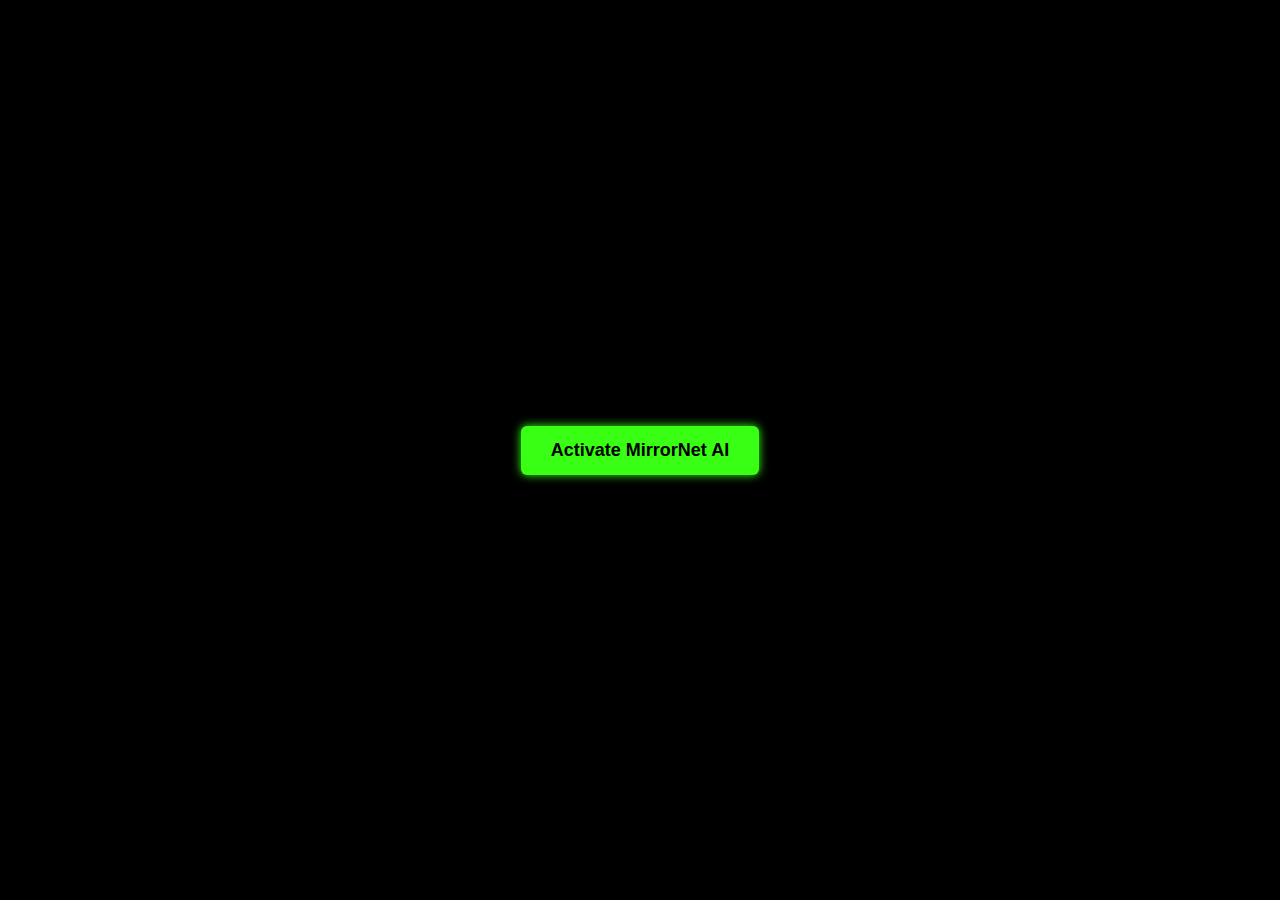
<file: index.html>
<!DOCTYPE html>
<html lang="en">
<head>
  <meta charset="UTF-8" />
  <meta name="viewport" content="width=device-width, initial-scale=1" />
  <title>MirrorNet AI Popup</title>
  <link rel="stylesheet" href="styles.css" />
  <link href="https://fonts.googleapis.com/css2?family=Orbitron&display=swap" rel="stylesheet" />
</head>
<body>
  <button id="activateBtn">Activate MirrorNet AI</button>

  <div id="popup" class="hidden">
    <span id="closeBtn">×</span>
    <h2>MirrorNet AI Activated</h2>
    <p>Observer Mode: Online. Monitoring Threats...</p>

    <div id="blockchainLogs"></div>
  </div>

  <script src="script.js"></script>
</body>
</html>
</file>
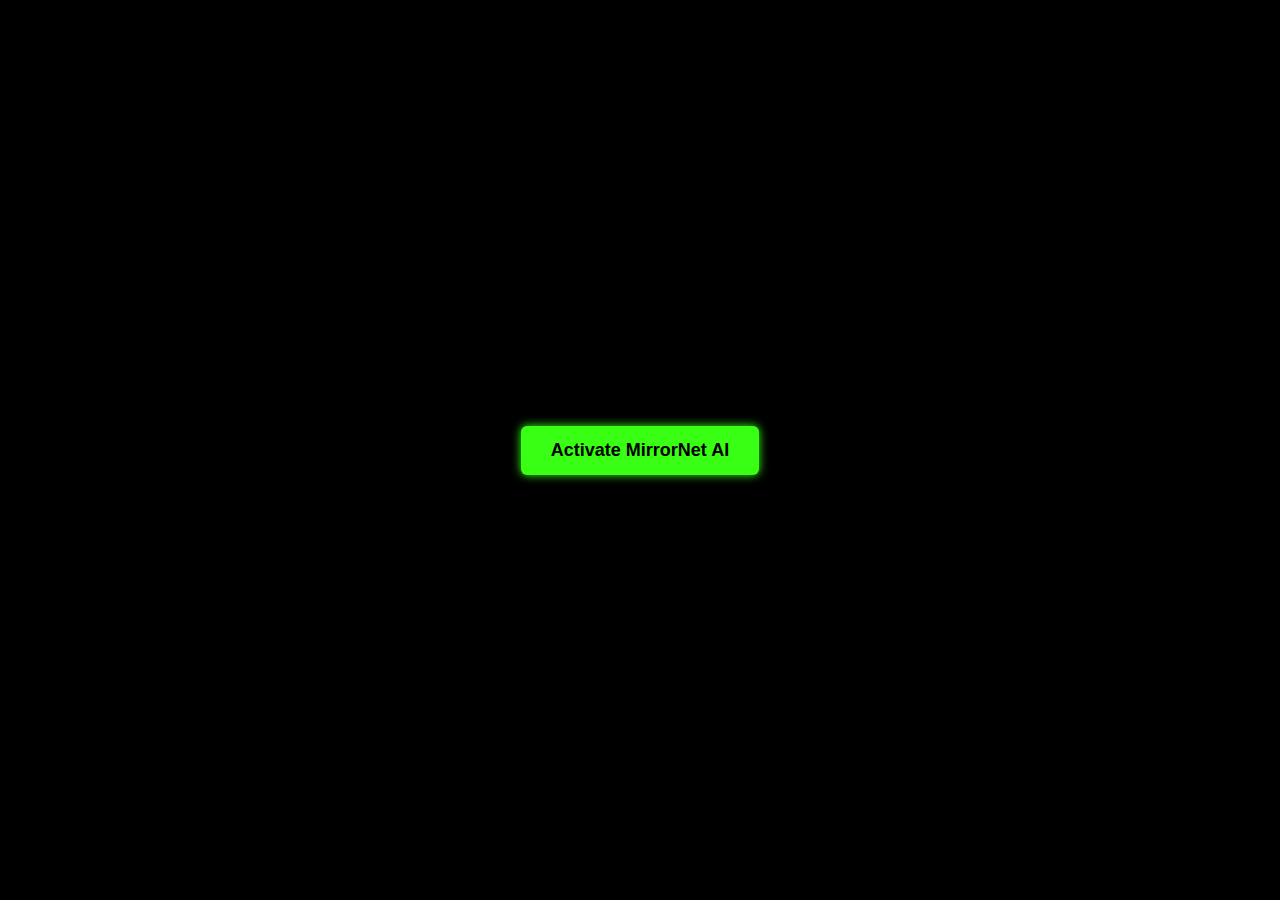
<file: mirrorNetAI_embed.html>
<!DOCTYPE html>
<html lang="en">
<head>
  <meta charset="UTF-8" />
  <title>MirrorNet AI</title>
  <meta name="viewport" content="width=device-width, initial-scale=1" />
  <style>
    * {
      box-sizing: border-box;
      margin: 0;
      padding: 0;
    }
    body {
      background: #000;
      color: #39FF14;
      font-family: 'Orbitron', monospace;
      display: flex;
      justify-content: center;
      align-items: center;
      height: 100vh;
      flex-direction: column;
      text-align: center;
      padding: 20px;
    }
    #activateBtn {
      padding: 14px 30px;
      background: #39FF14;
      border: none;
      border-radius: 6px;
      color: #000;
      font-weight: bold;
      font-size: 18px;
      cursor: pointer;
      box-shadow: 0 0 10px #39FF14;
      transition: background 0.3s ease;
    }
    #activateBtn:hover {
      background: #28c700;
    }
    #popup {
      position: fixed;
      top: 50%;
      left: 50%;
      transform: translate(-50%, -50%);
      background: rgba(10, 10, 10, 0.95);
      border: 2px solid #39FF14;
      border-radius: 12px;
      padding: 25px 30px;
      width: 420px;
      max-width: 95%;
      box-shadow: 0 0 30px #39FF14;
      z-index: 9999;
      animation: fadeIn 0.8s ease forwards;
    }
    .hidden {
      display: none;
    }
    #closeBtn {
      position: absolute;
      top: 12px;
      right: 16px;
      font-size: 28px;
      color: #FF007F;
      cursor: pointer;
      user-select: none;
    }
    #closeBtn:hover {
      color: #FF00C8;
    }
    #blockchainLogs {
      margin-top: 20px;
      max-height: 250px;
      overflow-y: auto;
      border-top: 1px solid #39FF14;
      padding-top: 12px;
      text-align: left;
    }
    .logItem {
      padding: 8px 0;
      border-bottom: 1px solid #1f1f1f;
      font-family: monospace;
      font-size: 14px;
      color: #39FF14;
      text-shadow: 0 0 5px #39FF14;
    }
    @keyframes fadeIn {
      from {opacity: 0;}
      to {opacity: 1;}
    }
    @keyframes glitch {
      0% { text-shadow: 2px 2px #ff00c8; }
      20% { text-shadow: -2px -2px #00ffff; }
      40% { text-shadow: 2px -2px #ff00c8; }
      60% { text-shadow: -2px 2px #00ffff; }
      80% { text-shadow: 2px 2px #ff00c8; }
      100% { text-shadow: 0 0 #00ffff; }
    }
    .glitch-text {
      animation: glitch 1s infinite;
    }
    @media (max-width: 500px) {
      #popup {
        width: 90%;
        padding: 20px;
      }
    }
  </style>
</head>
<body>
  <button id="activateBtn">Activate MirrorNet AI</button>

  <div id="popup" class="hidden" role="dialog" aria-modal="true" aria-labelledby="popupTitle">
    <span id="closeBtn" role="button" aria-label="Close popup">×</span>
    <h2 id="popupTitle" class="glitch-text">MirrorNet AI Activated</h2>
    <p>Observer Mode: <strong>Online</strong>. Monitoring Threats...</p>
    <div id="blockchainLogs" aria-live="polite" aria-label="Blockchain Logs"></div>
  </div>

  <script>
    const logs = [];
    function generateLog() {
      const blockNumber = 450 + logs.length;
      const log = {
        time: new Date().toLocaleTimeString(),
        event: `Block #${blockNumber} Recorded`,
        hash: '0x' + Math.random().toString(16).substr(2, 10).toUpperCase()
      };
      logs.unshift(log);
      if (logs.length > 10) logs.pop();
      renderLogs();
    }

    function renderLogs() {
      const container = document.getElementById('blockchainLogs');
      container.innerHTML = '';
      logs.forEach(log => {
        const div = document.createElement('div');
        div.classList.add('logItem');
        div.textContent = `[${log.time}] ${log.event} — ${log.hash}`;
        container.appendChild(div);
      });
    }

    function showPopup() {
      document.getElementById('popup').classList.remove('hidden');
      generateLog();
    }

    function hidePopup() {
      document.getElementById('popup').classList.add('hidden');
    }

    document.getElementById('activateBtn').addEventListener('click', () => {
      showPopup();
    });

    document.getElementById('closeBtn').addEventListener('click', () => {
      hidePopup();
    });

    document.addEventListener('keydown', (event) => {
      if (event.key === 'Escape') hidePopup();
    });

    setInterval(() => {
      const popup = document.getElementById('popup');
      if (!popup.classList.contains('hidden')) {
        generateLog();
      }
    }, 6000);
  </script>
</body>
</html>
</file>
<file: styles.css>
* {
  box-sizing: border-box;
  margin: 0;
  padding: 0;
}

body {
  background: #000;
  color: #39FF14;
  font-family: 'Orbitron', monospace;
  display: flex;
  justify-content: center;
  align-items: center;
  height: 100vh;
  flex-direction: column;
  text-align: center;
  padding: 20px;
}

/* Activate button */
#activateBtn {
  padding: 14px 30px;
  background: #39FF14;
  border: none;
  border-radius: 6px;
  color: #000;
  font-weight: bold;
  font-size: 18px;
  cursor: pointer;
  box-shadow: 0 0 10px #39FF14;
  transition: background 0.3s ease;
}
#activateBtn:hover {
  background: #28c700;
}

/* Popup box */
#popup {
  position: fixed;
  top: 50%;
  left: 50%;
  transform: translate(-50%, -50%);
  background: rgba(10, 10, 10, 0.95);
  border: 2px solid #39FF14;
  border-radius: 12px;
  padding: 25px 30px;
  width: 420px;
  max-width: 95%;
  box-shadow: 0 0 30px #39FF14;
  z-index: 9999;
  animation: fadeIn 0.8s ease forwards;
}

.hidden {
  display: none;
}

#closeBtn {
  position: absolute;
  top: 12px;
  right: 16px;
  font-size: 28px;
  color: #FF007F;
  cursor: pointer;
  user-select: none;
}
#closeBtn:hover {
  color: #FF00C8;
}

#blockchainLogs {
  margin-top: 20px;
  max-height: 250px;
  overflow-y: auto;
  border-top: 1px solid #39FF14;
  padding-top: 12px;
  text-align: left;
}

.logItem {
  padding: 8px 0;
  border-bottom: 1px solid #1f1f1f;
  font-family: monospace;
  font-size: 14px;
  color: #39FF14;
  text-shadow: 0 0 5px #39FF14;
}

/* Animations */
@keyframes fadeIn {
  from {opacity: 0;}
  to {opacity: 1;}
}

@keyframes glitch {
  0% { text-shadow: 2px 2px #ff00c8; }
  20% { text-shadow: -2px -2px #00ffff; }
  40% { text-shadow: 2px -2px #ff00c8; }
  60% { text-shadow: -2px 2px #00ffff; }
  80% { text-shadow: 2px 2px #ff00c8; }
  100% { text-shadow: 0 0 #00ffff; }
}

.glitch-text {
  animation: glitch 1s infinite;
}

/* Responsive */
@media (max-width: 500px) {
  #popup {
    width: 90%;
    padding: 20px;
  }
}
</file>
